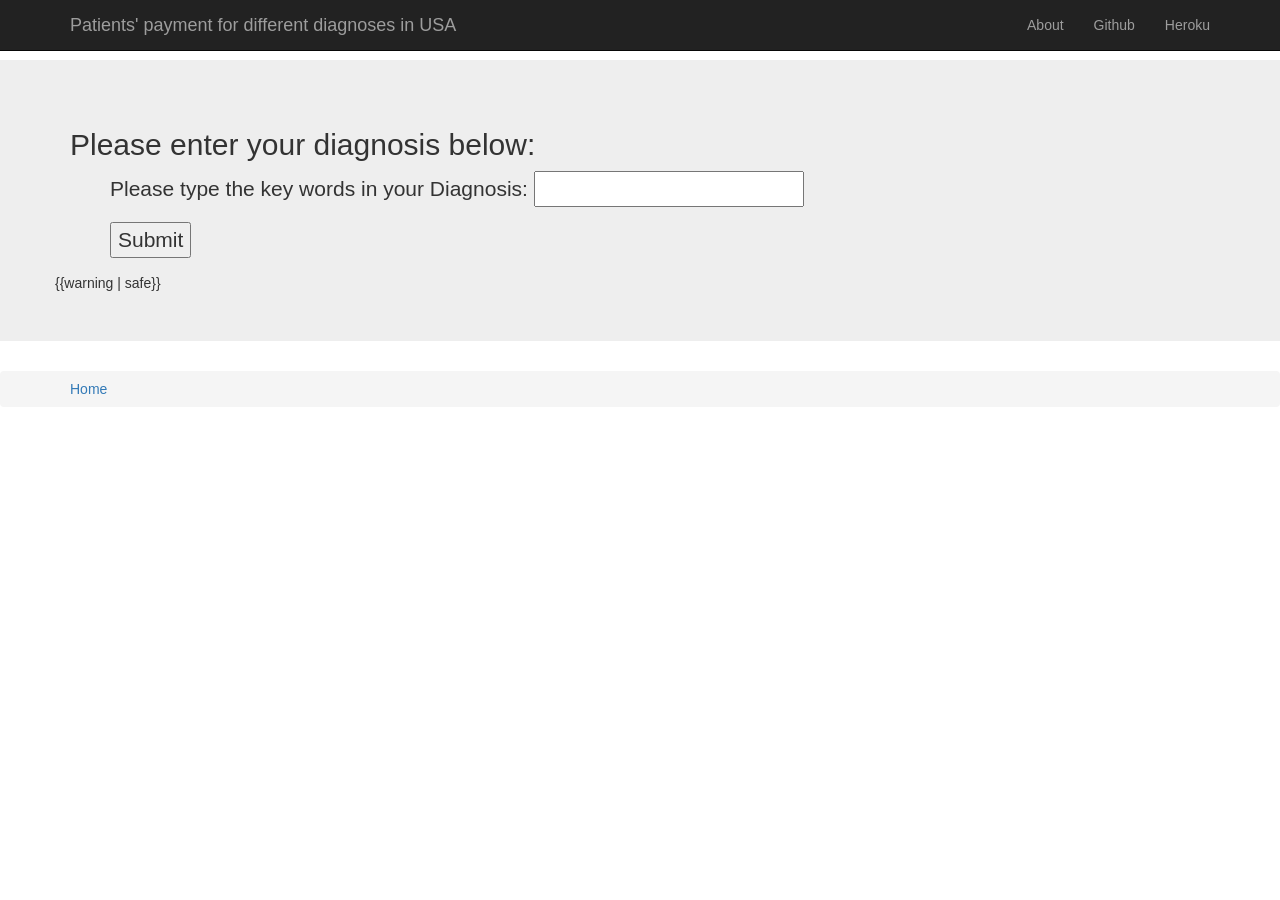
<file: templates/index.html>
<!doctype html>
<html lang="en">
  <head>
    <meta charset="utf-8">
    <meta name="viewport" content="width=device-width, initial-scale=1, shrink-to-fit=no">
    <meta name="description" content="Diagnosis Cost">
    <meta name="author" content="@Shawn">
    <!-- <link rel="icon" href="favicon.ico"> -->

    <title>Diagnosis Cost in USA</title>

    <!-- Bootstrap core CSS -->
    <link rel="stylesheet" href="https://maxcdn.bootstrapcdn.com/bootstrap/3.3.7/css/bootstrap.min.css">
  </head>
  <body>

    <!-- Fixed navbar -->
  <div class="navbar navbar-inverse navbar-fixed-top">
    <div class="container">
      <div class="navbar-header">
        <button type="button" class="navbar-toggle" data-toggle="collapse" data-target=".navbar-collapse">
            <span class="icon-bar"></span>
            <span class="icon-bar"></span>
            <span class="icon-bar"></span>
          </button>
        <a class="navbar-brand">Patients' payment for different diagnoses in USA</a>
      </div>
      <div class="navbar-collapse collapse">
        <ul class="nav navbar-nav navbar-right">
          <li><a href="\about">About</a></li>
          <li><a href="https://github.com/shawn572/Capstone_TDI">Github</a></li>
          <li><a href="https://www.heroku.com/">Heroku</a></li>
        </ul>
      </div>
            <!--/.nav-collapse -->
    </div>
  </div>
      <br/><br/><br/>
    <div class="jumbotron">
    <div class="container">
      <div class="row">
        <div class="col-lg-12 text-left">
          <h2>Please enter your diagnosis below:</h2>
          <ul>
                <form id='info' method='post' action='' >
                  <p>Please type the key words in your Diagnosis: <input type='text' name='diagnosis' /><p>
                  <p><input type='submit' value='Submit' /></p>
                  </form>
          </ul>
        </div>
        {{warning | safe}}
      </div>
    </div>
    </div>


    <ol class="breadcrumb">
    <div class="container">
      <div class=""><a href="\">Home</a></div>
    </div>
    </ol>
 
    
    <!-- Bootstrap core JavaScript
    ================================================== -->
    <!-- Placed at the end of the document so the pages load faster -->
    <script src="https://cdnjs.cloudflare.com/ajax/libs/jquery/3.2.1/jquery.js"></script>
    <script src="https://maxcdn.bootstrapcdn.com/bootstrap/3.3.7/js/bootstrap.min.js"></script>
  </body>
</html>
</file>
